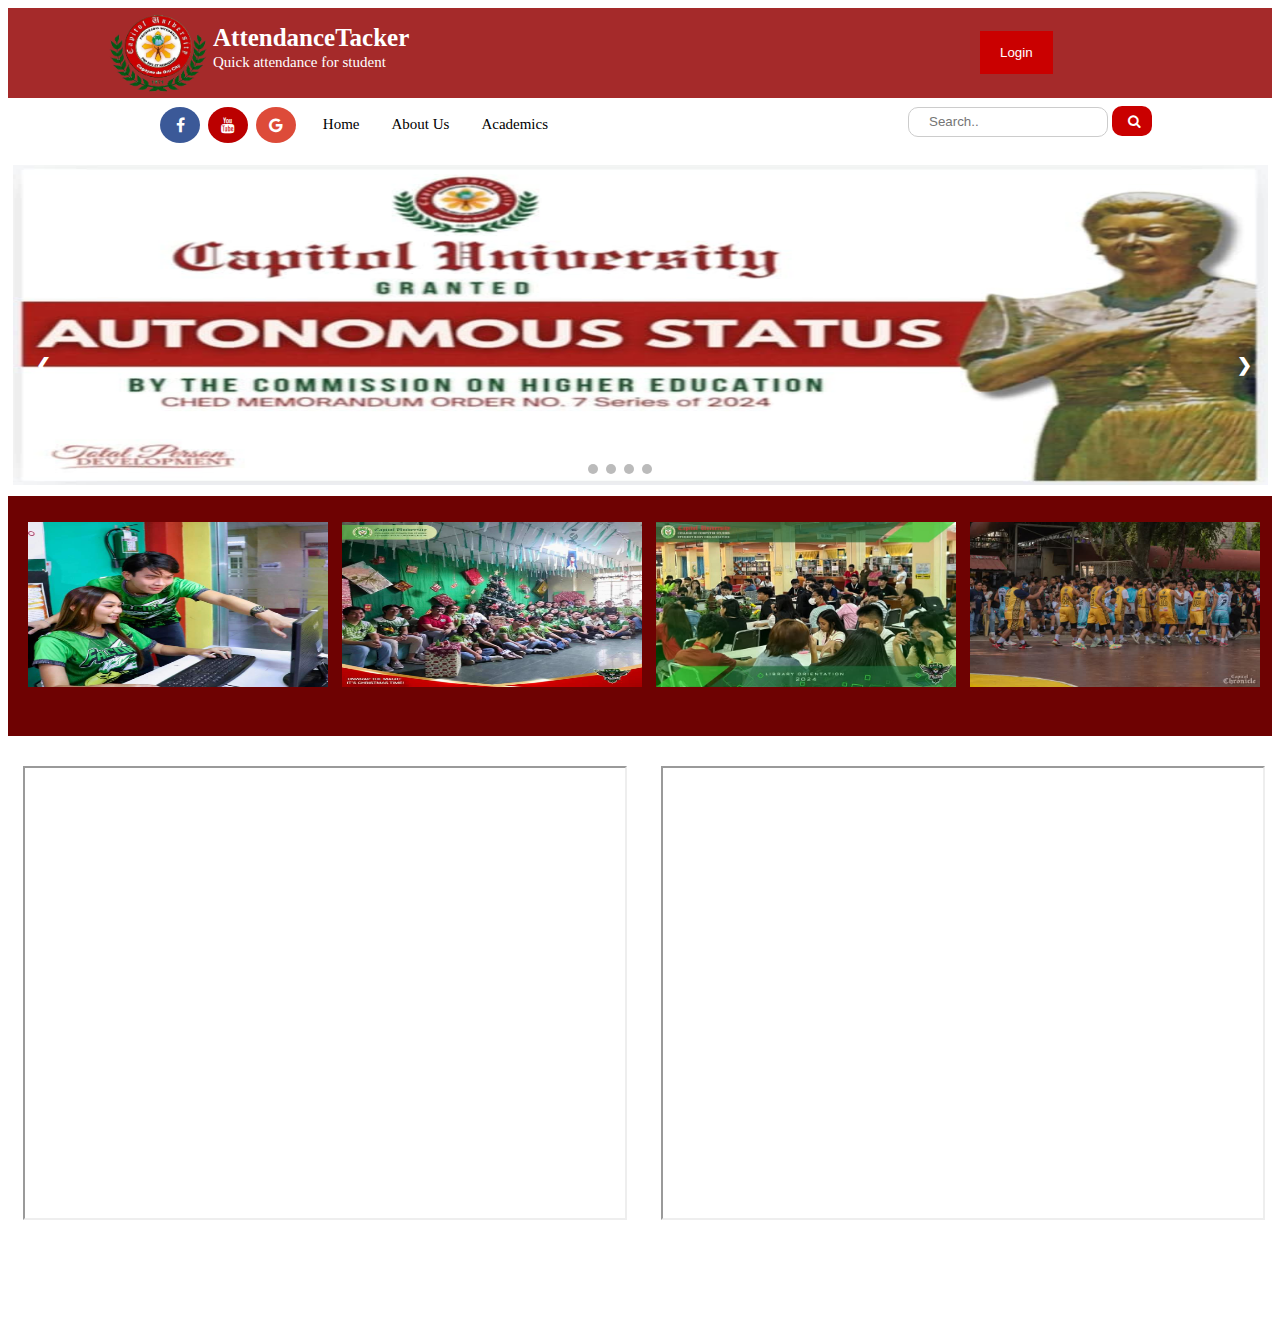
<file: index.html>
<!DOCTYPE html>
<html lang="en">
<head>
    <meta charset="UTF-8">
    <meta name="viewport" content="width=device-width, initial-scale=1.0">
    <title> AttendanceTacker</title>
    <link rel="stylesheet" href="index.css">
    <link rel="stylesheet" href="https://cdnjs.cloudflare.com/ajax/libs/font-awesome/4.7.0/css/font-awesome.min.css">
    <link rel="stylesheet" href="https://cdnjs.cloudflare.com/ajax/libs/font-awesome/4.7.0/css/font-awesome.min.css">
</head>
<body style="zoom: 100%;">
    <div style="background-color: brown; height: 90px;" >
        <img src="cu.png" id="logo">
        <h5 id="head">
            AttendanceTacker
        </h5>
        <p id="senn">Quick attendance for student</p>
    </div>
    <button onclick="document.getElementById('id01').style.display='block'" style="width:auto; position: relative; left: 972px; bottom: 75px;  ">
      Login
    </button>
    <div class="head1">
        <ul>
            <li><a class="active" href="#home">Home</a></li>
            <li><a href="#about">About Us</a></li>
            <li><a href="#news">Academics</a></li>
        </ul>
    </div>
    <div class="social1">
            <a href="#" class="fa fa-facebook"></a>
            <a href="#" class="fa fa-youtube"></a>
            <a href="#" class="fa fa-google"></a>
            
    </div>

    <input type="text" placeholder="Search.." name="search" id="senn1" >
    <button type="submit" style=" position: relative; border-radius: 10px;width: 30px; height: 30px; left: 900px; bottom: 150px;">
      <i class="fa fa-search"></i>
    </button>
    
    <div class="slideshow">
        <div class="mySlides">
            <div class="numbertext"></div>
            <img src="921_n.jpg" id="logo1">
            
          </div>
          
          <div class="mySlides">
            <div class="numbertext"></div>
            <img src="0490_n.jpg"  id="logo1">
            
          </div>
          
          <div class="mySlides">
            <div class="numbertext"></div>
            <img src="8827_n.jpg"  id="logo1">
            
          </div>
          <div class="mySlides">
            <div class="numbertext"></div>
            <img src="09_n.jpg"  id="logo1">
           
          </div>
       
        <a class="prev" onclick="plusSlides(-1)">❮</a>
        <a class="next" onclick="plusSlides(1)">❯</a>

    </div>
    <br>
    <div style="text-align:center">
        <span class="dot" onclick="currentSlide(1)"></span> 
        <span class="dot" onclick="currentSlide(2)"></span> 
        <span class="dot" onclick="currentSlide(3)"></span> 
        <span class="dot" onclick="currentSlide(4)"></span> 
    </div>

    <div style="background: rgba(109, 0, 0, 0.993); position: relative; bottom: 120px; height: 200px; padding: 20px;">
    <div style="position: relative; right: 10px;" >
      <img src="5760.jpg"  id="logo2">
      <img src="32.jpg"  id="logo3">
      <img src="7103.jpg"  id="logo4">
      <img src="3068.jpg"  id="logo5">
    </div>
    </div>

    <div class="head2">

      <iframe id="yt" src="https://www.youtube.com/embed/z84at9ZgOnY?si=DdG5Qh4LjaLROu7T">
      </iframe>
      <iframe src="https://www.google.com/maps/embed?pb=!1m18!1m12!1m3!1d3946.110949482018!2d124.64936740966277!3d8.488592297180633!2m3!1f0!2f0!3f0!3m2!1i1024!2i768!4f13.1!3m3!1m2!1s0x32fff2e7ff6d2ec9%3A0x180566d5585d5301!2sCapitol%20University!5e0!3m2!1sen!2sph!4v1732526345376!5m2!1sen!2sph" id="map"></iframe>
      </iframe>

  </div>
  <div id="id01" class="modal">
  
    <form class="modal-content animate" action="index1.html" method="post">
      <div class="imgcontainer">
        <span onclick="document.getElementById('id01').style.display='none'" class="close" title="Close Modal">&times;</span>
        <img src="th (2).jpg" alt="Avatar" class="avatar">
      </div>
  
      <div class="container">
        <label for="uname"><b>Username</b></label>
        <input type="text" placeholder="Enter Username" name="uname" required>
  
        <label for="psw"><b>Password</b></label>
        <input type="password" placeholder="Enter Password" name="psw" required>
          
        <button type="submit" <a href="index1.html">Login</a></button>
        <label>
          <input type="checkbox" checked="checked" name="remember"> Remember me
        </label>
      </div>
  
      <div class="container" style="background-color:#f1f1f1">
        <button type="button" onclick="document.getElementById('id01').style.display='none'" class="cancelbtn">Cancel</button>
        <span class="psw">Forgot <a href="index1.html">password?</a></span>
      </div>
    </form>
  </div>


  
  
</body>
</html>







<script>

  // Get the modal
var modal = document.getElementById('id01');

// When the user clicks anywhere outside of the modal, close it
window.onclick = function(event) {
    if (event.target == modal) {
        modal.style.display = "none";
    }
}
    let slideIndex = 0;
 showSlides(slideIndex);
 
 function plusSlides(n) {
   showSlides(slideIndex += n);
 }
 
 function currentSlide(n) {
   showSlides(slideIndex = n);
 }
 
 function showSlides(n) {
   let i;
   let slides = document.getElementsByClassName("mySlides");
   let dots = document.getElementsByClassName("dot");
   if (n > slides.length) {slideIndex = 1}    
   for (i = 0; i < slides.length; i++) {
     slides[i].style.display = "none";  
   }
   slideIndex++;
   if (slideIndex > slides.length) {slideIndex = slides.length}
   for (i = 0; i < dots.length; i++) {
     dots[i].className = dots[i].className.replace(" active", "");
   }
   slides[slideIndex-1].style.display = "block";  
   dots[slideIndex-1].className += " active";
   setTimeout(showSlides, 2000); // Change image every 2 seconds
 }
  </script>
</file>
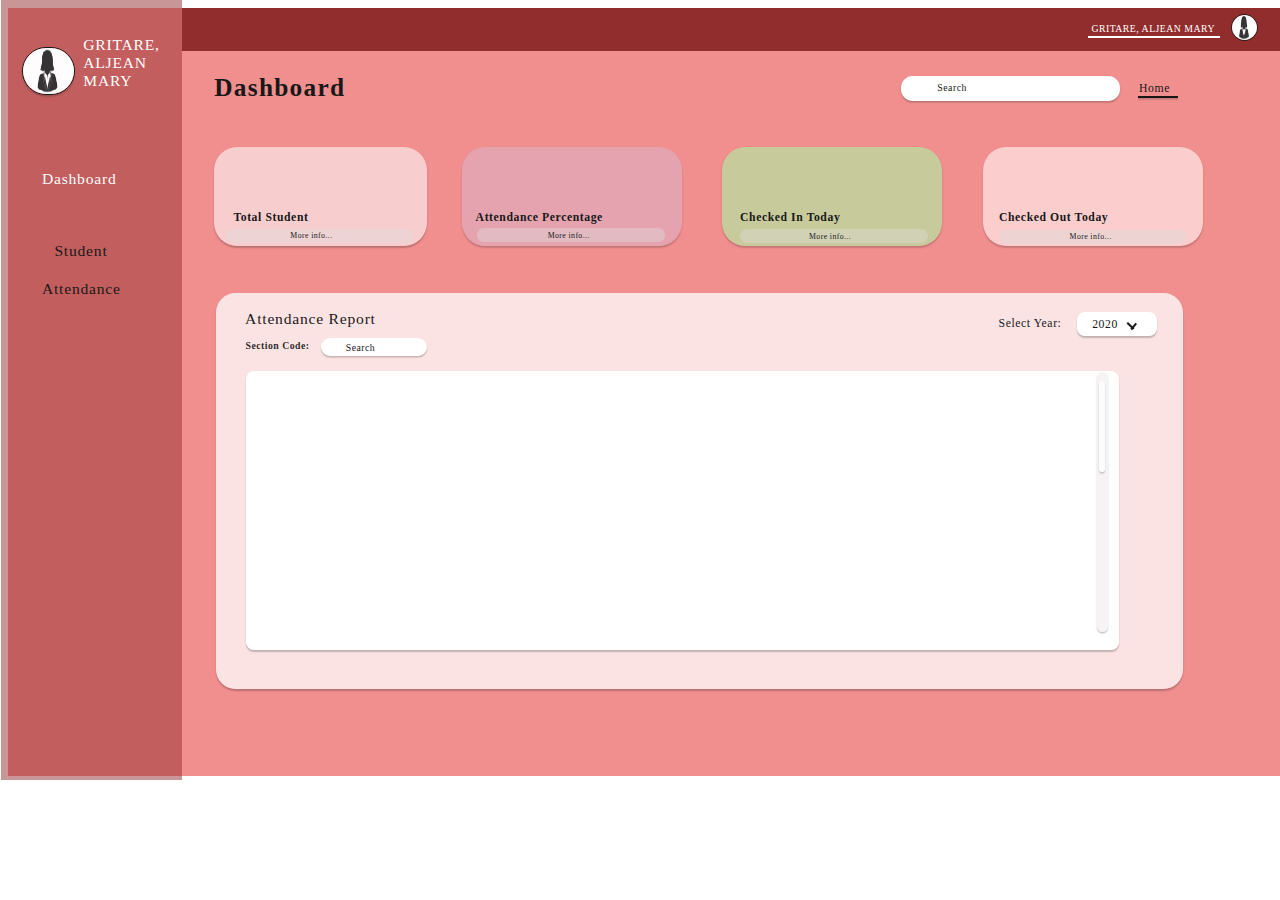
<file: dashbroad.html>
<!DOCTYPE html>
<html lang="en">
<head>
  <meta charset="UTF-8">
  <meta name="viewport" content="width=device-width, initial-scale=1.0">
  <title> AttendanceTacker</title>
  <link rel="stylesheet" href="index.css">
</head> 
<body>
  <div class="Desktop1" >
    <div class="Rectangle1"></div>
    <div class="Rectangle2"></div>
    <div class="Dashboard1" >Dashboard<br/></div>
    <div class="Dashboard2" >Dashboard</div>
    <div class="Student">Student</div>
    <div class="Rectangle3"></div>
    <div class="Rectangle4"></div>
    <div class="Rectangle5"></div>
    <div class="Rectangle6" ></div>
    <div class="TotalStudent">Total Student</div>
    <div class="AttendancePercentage">Attendance Percentage</div>
    <div class="CheckedInToday">Checked In Today</div>
    <div class="CheckedOutToday">Checked Out Today</div>
    <div class="Attendance">Attendance</div>
    <div class="Rectangle7"></div>
    <div class="Rectangle9"></div>
    <div class="AttendanceReport">Attendance Report</div>
    <img class="Ellipse1" src="th (2).jpg" />
    <div class="GritareAljeanMary1">GRITARE, ALJEAN MARY</div>
    <img class="Ellipse2" src="th (2).jpg" />
    <div class="GritareAljeanMary2" >GRITARE, ALJEAN MARY </div>
    <div class="num1">2020</div>
    <div class="SelectYear">Select Year:</div>
    <div class="Line1" ></div>
    <div class="Line2" ></div>
    <div class="Rectangle10"></div>
    <div class="Rectangle11"></div>
    <div class="Rectangle12" ></div>
    <div class="Rectangle13" ></div>
    <div class="Rectangle14" ></div>
    <div class="Search1" >Search</div>
    <div class="MoreInfo1" >More info...</div>
    <div class="MoreInfo2" >More info...</div>
    <div class="MoreInfo3" >More info...</div>
    <div class="MoreInfo4" >More info...</div>
    <div class="Home" >Home</div>
    <div class="Line3" ></div>
    <div class="Line4" ></div>
    <div class="SectionCode" >Section Code:</div>
    <div class="Rectangle15" ></div>
    <div class="Search2" >Search</div>
    <div class="Rectangle16" ></div>
    <div class="Rectangle17" ></div>
    <div class="Rectangle18" ></div>
  </div>
</body>
</html>
</file>
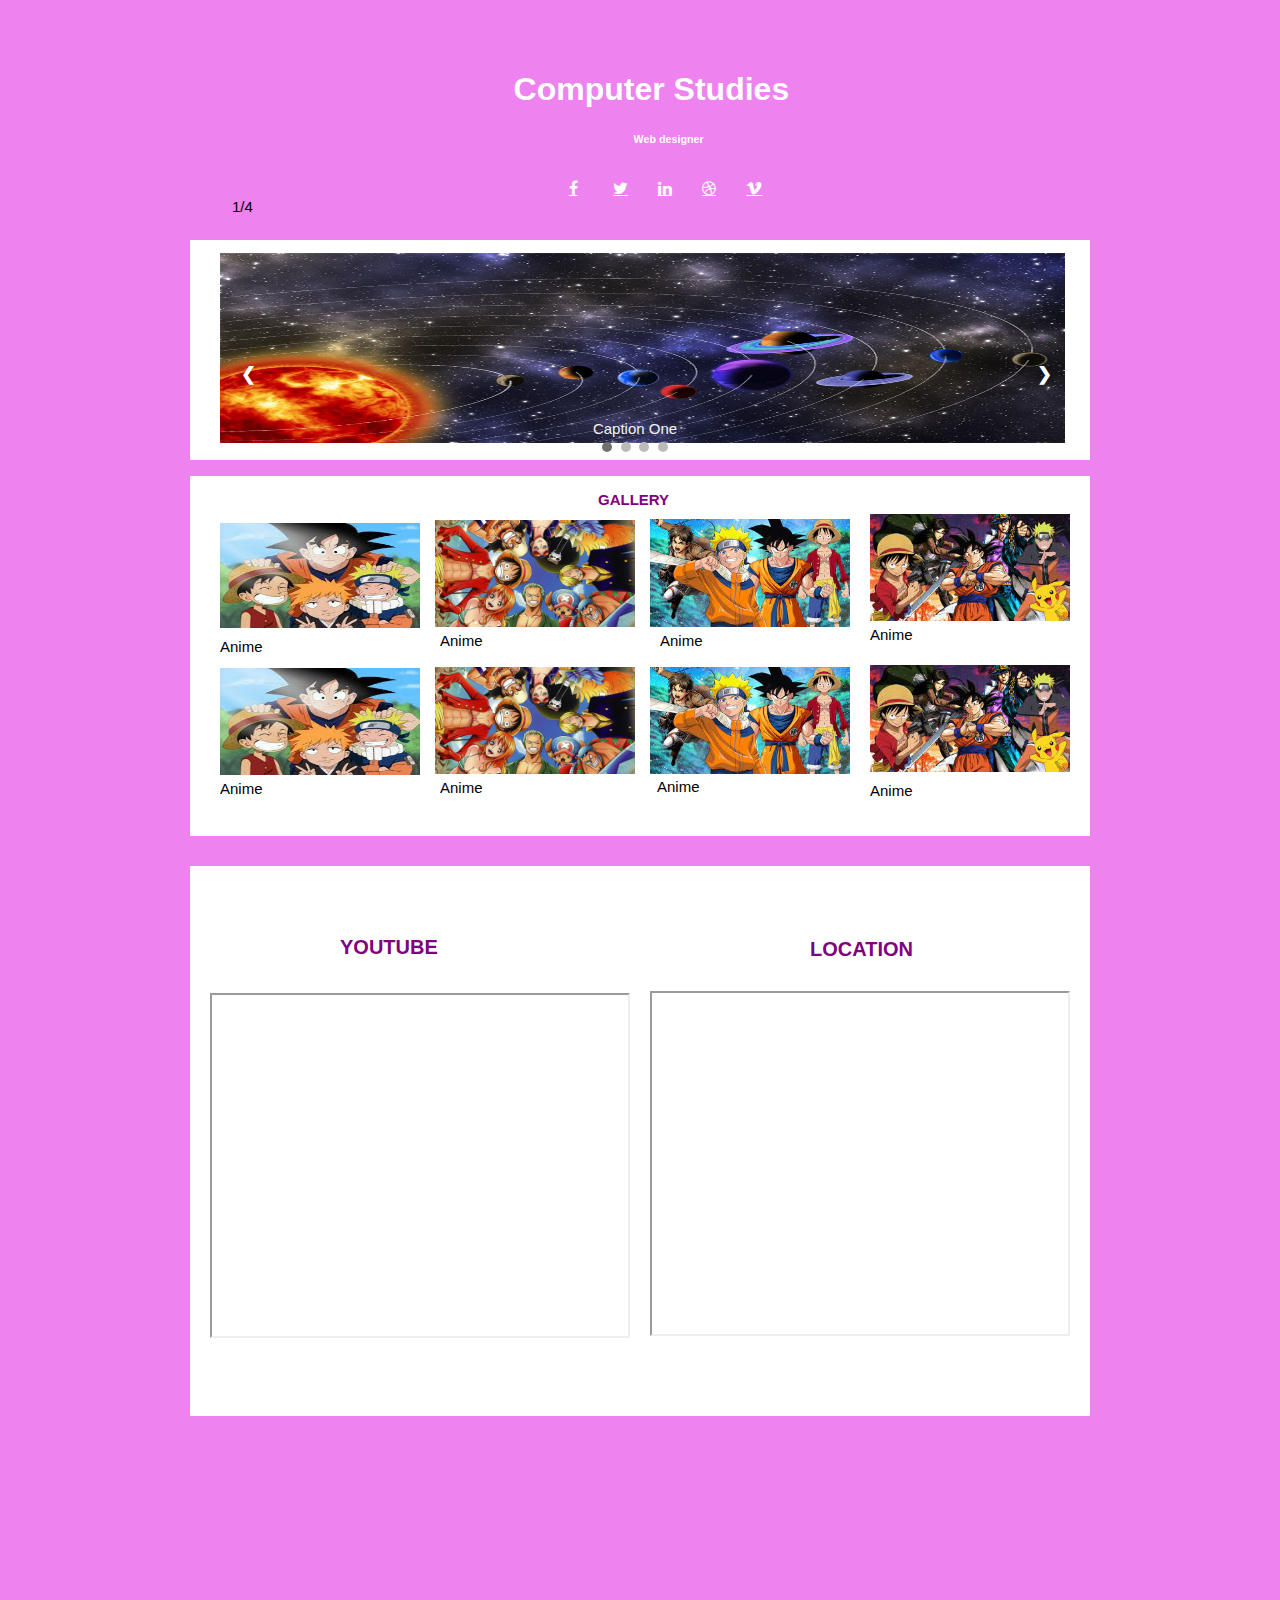
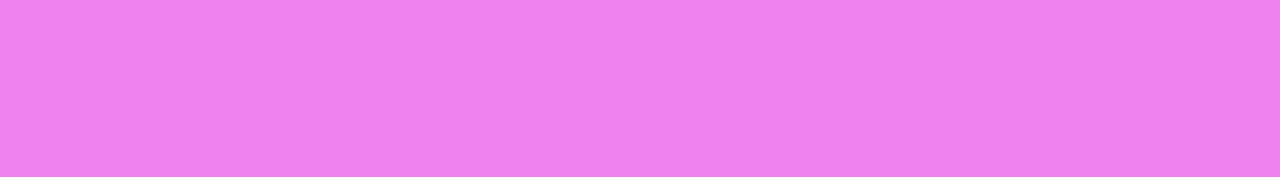
<file: EXERCISE4.html>
<!DOCTYPE html>
<html lang="en">
<head>
    <meta charset="UTF-8">
    <meta name="viewport" content="width=device-width, initial-scale=1.0">
    <title>Document</title>
  <link rel="stylesheet" href="CSS.css">
  <link rel="stylesheet" href="https://cdnjs.cloudflare.com/ajax/libs/font-awesome/4.7.0/css/font-awesome.min.css">
<body>
<div class="study">
    <h1>Computer Studies</h1>
    <h6>Web designer</h6>
    <div class="study1">
    <a href="#" class="fa fa-facebook"></a>
    <a href="#" class="fa fa-twitter"></a>
    <a href="#" class="fa fa-linkedin"></a>
    <a href="#" class="fa fa-dribbble"></a>
    <a href="#" class="fa fa-vimeo"></a>
    </div>
</div>

    <div class="slideshow">
        <div class="mySlides">
            <div class="numbertext">1/4</div>
            <img src="1200-80.jpg" id="logo">
            <div class="text">Caption One</div>
          </div>
          
          <div class="mySlides">
            <div class="numbertext">2/4</div>
            <img src="ODqzx.jpg"  id="logo">
            <div class="text">Caption Two</div>
          </div>
          
          <div class="mySlides">
            <div class="numbertext">3/4</div>
            <img src="Date.webp"  id="logo">
            <div class="text">Caption Three</div>
          </div>
          <div class="mySlides">
            <div class="numbertext">4/4</div>
            <img src="1565tar.jpg"  id="logo">
            <div class="text">Caption Four</div>
          </div>
       
        <a class="prev" onclick="plusSlides(-1)">❮</a>
        <a class="next" onclick="plusSlides(1)">❯</a>
        
    </div>
    <br>
    <div style="text-align:center">
        <span class="dot" onclick="currentSlide(1)"></span> 
        <span class="dot" onclick="currentSlide(2)"></span> 
        <span class="dot" onclick="currentSlide(3)"></span> 
        <span class="dot" onclick="currentSlide(4)"></span> 
    </div>
   
    <div class="study2">
      <h5 >GALLERY</h5>
      <img src="123.jpg"  id="logo1">
      <p id="par1">Anime</p>

      <img src="One.jpg"  id="logo2">
      <p id="par2">Anime</p>

      <img src="U32.jpg"  id="logo3">
      <p id="par3">Anime</p>

      <img src="3123.jpg"  id="logo4">
      <p id="par4">Anime</p>

      <img src="123.jpg"  id="logo5">
      <p id="par5">Anime</p>
      
      <img src="One.jpg"  id="logo6">
      <p id="par6">Anime</p>

      <img src="U32.jpg"  id="logo7">
      <p id="par7">Anime</p>

      <img  src="3123.jpg"   id="logo8">
      <p id="par8">Anime</p>
      
    </div>
    <div class="study3">

        <p id="par9"><b>YOUTUBE</b></p>
        <iframe id="yt" src="https://www.youtube.com/embed/tgbNymZ7vqY?autoplay=1&mute=1">
        </iframe>
        <p id="par10"><b>LOCATION</b></p>
        <iframe src="https://www.google.com/maps/embed?pb=!1m18!1m12!1m3!1d986.5193266418834!2d124.65639242842025!3d8.49186462587206!2m3!1f0!2f0!3f0!3m2!1i1024!2i768!4f13.1!3m3!1m2!1s0x32fff3a137efdfb3%3A0xe372cb2c9dd1e1bd!2sWePrint!5e0!3m2!1sen!2sph!4v1731689906107!5m2!1sen!2sph" id="map">
        </iframe>

    </div>

    
    
</body>
</html>
<script>
   let slideIndex = 1;
showSlides(slideIndex);

function plusSlides(n) {
  showSlides(slideIndex += n);
}

function currentSlide(n) {
  showSlides(slideIndex = n);
}

function showSlides(n) {
  let i;
  let slides = document.getElementsByClassName("mySlides");
  let dots = document.getElementsByClassName("dot");
  if (n > slides.length) {slideIndex = 1}    
  if (n < 1) {slideIndex = slides.length}
  for (i = 0; i < slides.length; i++) {
    slides[i].style.display = "none";  
  }
  for (i = 0; i < dots.length; i++) {
    dots[i].className = dots[i].className.replace(" active", "");
  }
  slides[slideIndex-1].style.display = "block";  
  dots[slideIndex-1].className += " active";
}
    </script>
</file>
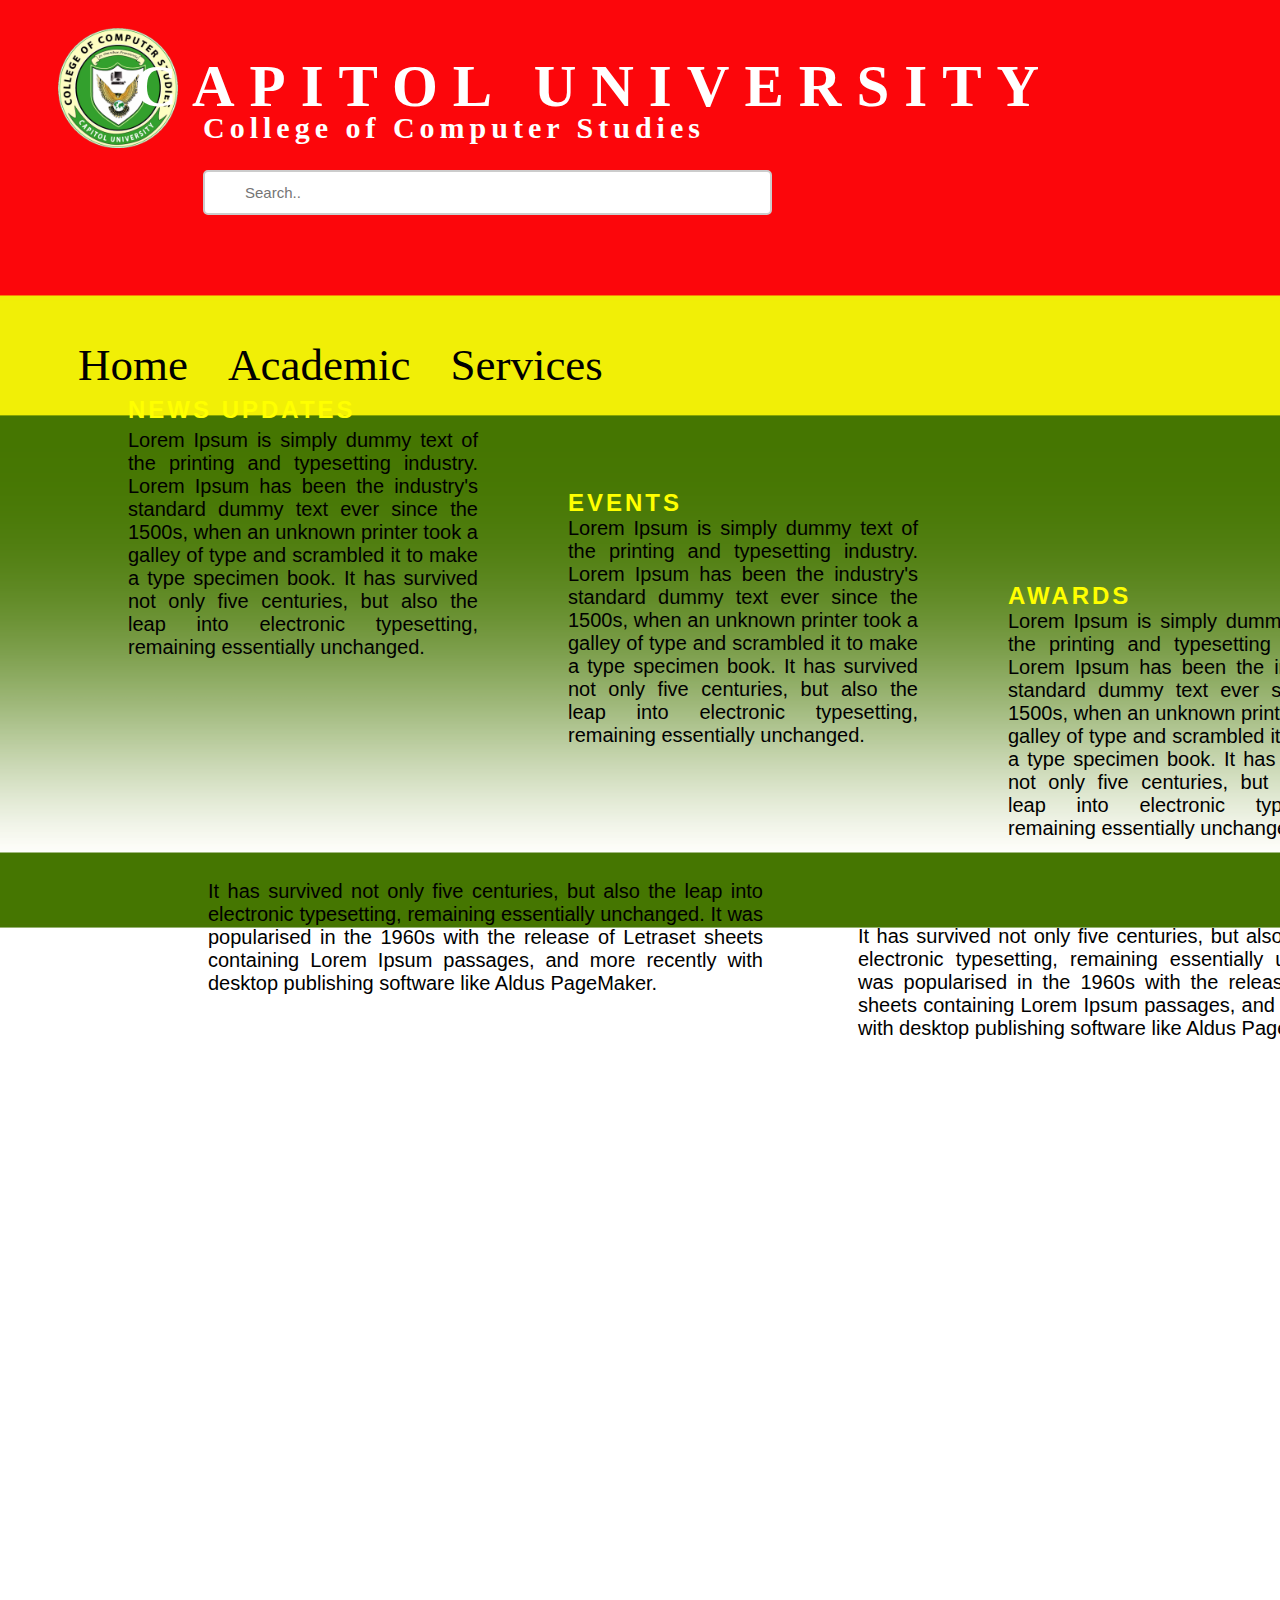
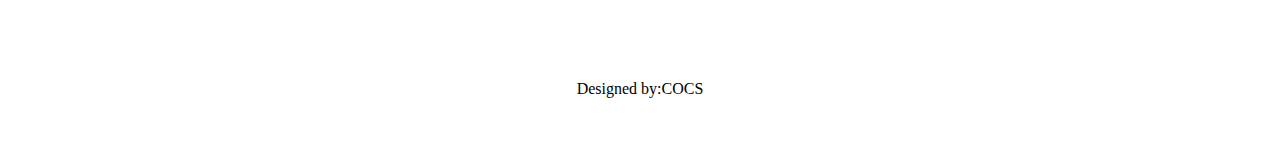
<file: Gritareactivity.html>
<!DOCTYPE html>
<html lang="en">
<head>
    <meta charset="UTF-8">
    <meta name="viewport" content="width=device-width, initial-scale=1.0">
    <title>Document</title>
    <link rel="stylesheet" href="https://cdnjs.cloudflare.com/ajax/libs/font-awesome/4.7.0/css/font-awesome.min.css">
    <link rel="stylesheet" href="Gritarecss.css">
</head>
<body>
        <div>
            <img src="Aljean Mary Gritare - logo.png" id="logo">
        </div>
        <div>
            <h1>CAPITOL UNIVERSITY</h1>
            <h5>College of Computer Studies</h5>
        </div>
        
        <form>
            <input type="text" name="search" placeholder="Search..">
        </form>

            <a href="#" class="fa fa-facebook"></a>
            <a href="#" class="fa fa-twitter"></a>
            <a href="#" class="fa fa-google"></a>
            <a href="#" class="fa fa-linkedin"></a>
        
        <div class="form">	
            <ul>
                  <li><a href="#home">Home</a></li>
                  <li><a href="#news">Academic</a></li>
                  <li><a href="#contact">Services</a></li>
                  
            </ul>
        </div>

        <div class="morning">
            <h2 id="kkk">NEWS UPDATES</h2>
            <p id="alj">Lorem Ipsum is simply dummy text of the printing and typesetting industry. 
                Lorem Ipsum has been the industry's standard dummy text ever since the 1500s,
                 when an unknown printer took a galley of type and scrambled it to make a type specimen book. 
                 It has survived not only five centuries, but also the leap into electronic typesetting,
                  remaining essentially unchanged. 
            </p>
        </div>

        <div class="hello">
            <h2 id="kkk">EVENTS</h2>
            <p id="jean">Lorem Ipsum is simply dummy text of the printing and typesetting industry. 
                Lorem Ipsum has been the industry's standard dummy text ever since the 1500s, 
                when an unknown printer took a galley of type and scrambled it to make a type specimen book. 
                It has survived not only five centuries, but also the leap into electronic typesetting, 
                remaining essentially unchanged.
            </p>
        </div>

        <div class="hi">
            <h2 id="kkk">AWARDS</h2>
            <p id="mary">Lorem Ipsum is simply dummy text of the printing and typesetting industry. 
                Lorem Ipsum has been the industry's standard dummy text ever since the 1500s,
                 when an unknown printer took a galley of type and scrambled it to make a type specimen book. 
                 It has survived not only five centuries, but also the leap into electronic typesetting, 
                 remaining essentially unchanged.
            </p>
        </div>

        <div class="para">
            <p>
                It has survived not only five centuries, but also the leap into electronic typesetting, remaining essentially unchanged. 
                It was popularised in the 1960s with the release of Letraset sheets containing Lorem Ipsum passages, 
                and more recently with desktop publishing software like Aldus PageMaker.
            </p>
        
        </div>

        <div class="para2">
            <p>
                It has survived not only five centuries, but also the leap into electronic typesetting, remaining essentially unchanged. 
                It was popularised in the 1960s with the release of Letraset sheets containing Lorem Ipsum passages, 
                and more recently with desktop publishing software like Aldus PageMaker.
            </p>
        
        </div>

        <footer>
            <p>Designed by:COCS</p>
      </footer>
        
</body>
</html>
</file>
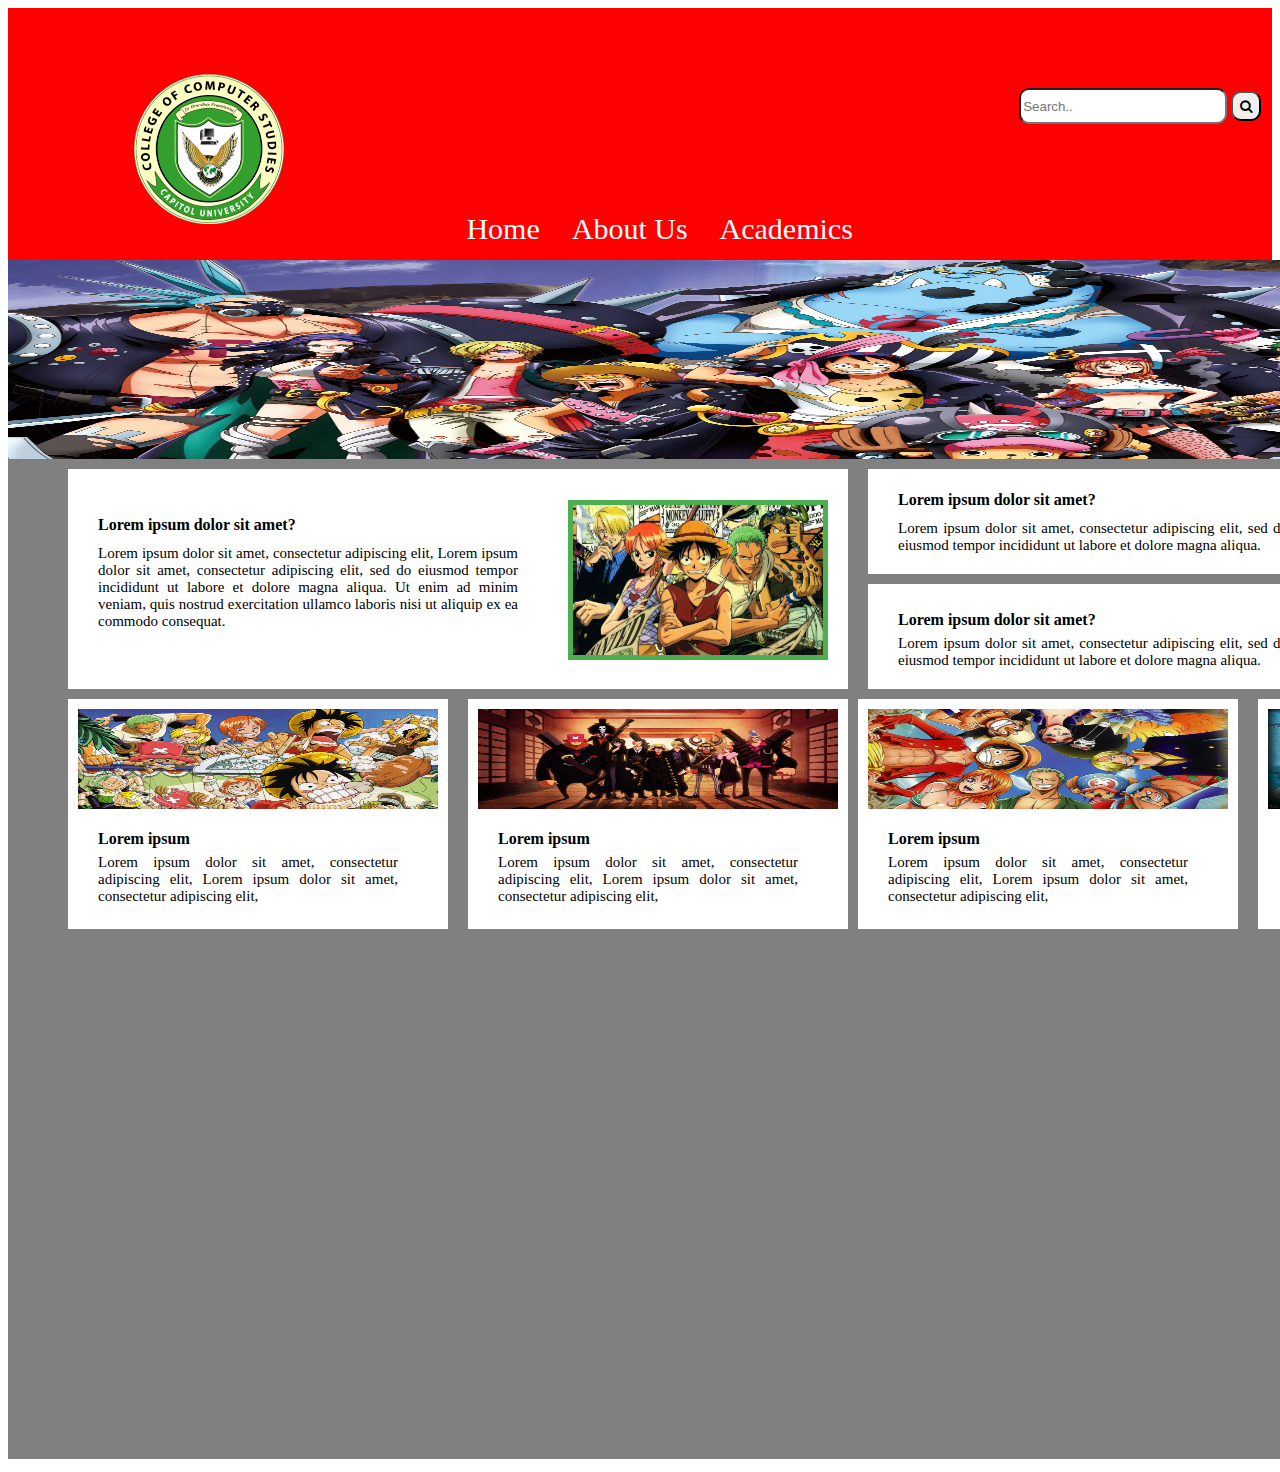
<file: PracticeCss.html>
<!DOCTYPE html>
<html lang="en">
<head>
    <meta charset="UTF-8">
    <meta name="viewport" content="width=device-width, initial-scale=1.0">
    <title>Document</title>
    <link rel="stylesheet" href="https://cdnjs.cloudflare.com/ajax/libs/font-awesome/4.7.0/css/font-awesome.min.css">
    <style>
        .back{
            position: relative;
            background-color: red;
        }
        .back3{
            position: relative;
            background-color: gray;
            bottom: 5px;
            width: 1672px;
            height: 1000px;
        }
        .back4{
            position: relative;
            background-color: white;
            width: 650px;
            height: 120px;
            padding-top: 50px;
            padding-right: 50px;
            padding-bottom: 50px;
            padding-left:80px;
            margin-left: 20px;
            top: 10px;
            left: 40px;
        }
        .back5{
            position: relative;
            background-color: white;
            width: 650px;
            height: 5px;
            padding-top: 50px;
            padding-right: 50px;
            padding-bottom: 50px;
            padding-left:80px;
            bottom: 210px;
            left: 860px;
        }
        .last{
            position: relative;
            background-color: white;
            width: 650px;
            height: 5px;
            padding-top: 50px;
            padding-right: 50px;
            padding-bottom: 50px;
            padding-left:80px;
            left: 860px;
            bottom: 200px;
        }
        .first{
            position: relative;
            background-color: white;
            width: 250px;
            height: 130px;
            padding-top: 50px;
            padding-right: 50px;
            padding-bottom: 50px;
            padding-left:80px;
            left: 60px;
            bottom: 190px;
        }
        .second{
            position: relative;
            background-color: white;
            width: 250px;
            height: 130px;
            padding-top: 50px;
            padding-right: 50px;
            padding-bottom: 50px;
            padding-left:80px;
            bottom: 420px;
            left: 460px;
        }
        .third{
            position: relative;
            background-color: white;
            width: 250px;
            height: 130px;
            padding-top: 50px;
            padding-right: 50px;
            padding-bottom: 50px;
            padding-left:80px;
            bottom: 650px;
            left: 850px;
        }
        .fourth{
            position: relative;
            background-color: white;
            width: 250px;
            height: 130px;
            padding-top: 50px;
            padding-right: 50px;
            padding-bottom: 50px;
            padding-left:80px;
            bottom: 880px;
            left: 1250px;
        }

        
        #logo{
            position: relative;
            width: 150px;
            height: 150px;
            left: 10%;
            top: 30px;
        }
        #logo1{
            position: relative;
            width: 250px;
            height: 150px;
            bottom: 290px;
            left: 420px;
            border: 5px solid #4CAF50;
        }
        #logo2{
            position: relative;
            width: 360px;
            height: 100px;
            right: 70px;
            bottom: 40px;
        }
        #logo3{
            position: relative;
            width: 360px;
            height: 100px;
            right: 70px;
            bottom: 40px;
            
        }
        #logo4{
            position: relative;
            width: 360px;
            height: 100px;
            right: 70px;
            bottom: 40px;   
        }
        #logo5{
            position: relative;
            width: 360px;
            height: 100px;
            right: 70px;
            bottom: 40px;   
        }
       

        ul {
            position: relative;
            list-style-type: none;
            margin: 0;
            padding: 0;
            overflow: hidden;
            left: 35%;

        }

        li {
            float: left;
        }

        li a {
                display: block;
                color:white;
                 text-align: center;
                padding: 14px 16px;
                text-decoration: none;
                font-size: 30px;
        }

        li a:hover {
                background-color: purple;
        }

        #jean{
			position: relative;
			text-align: justify;
			text-justify: inter-word;
			font-size: 	15px;
			text-indent: 0px;
            width: 420px;
            padding-top: 50px;
            padding-right: 30px;
            padding-bottom: 50px;
            padding-left: 80px;
            bottom: 95px;
            right: 130px;
            
        }
        #jean1{
			position: relative;
			text-align: justify;
			text-justify: inter-word;
			font-size: 	15px;
			text-indent: 0px;
            width: 390px;
            padding-top: 50px;
            padding-right: 30px;
            padding-bottom: 50px;
            padding-left: 80px;
            bottom: 120px;
            right: 130px;
            
        }
        #jean2{
			position: relative;
			text-align: justify;
			text-justify: inter-word;
			font-size: 	15px;
			text-indent: 0px;
            width: 390px;
            padding-top: 50px;
            padding-right: 30px;
            padding-bottom: 50px;
            padding-left: 80px;
            bottom: 120px;
            right: 130px;
            
        }
        #jean3{
			position: relative;
			text-align: justify;
			text-justify: inter-word;
			font-size: 	15px;
			text-indent: 0px;
            width: 300px;
            padding-top: 50px;
            padding-right: 30px;
            padding-bottom: 50px;
            padding-left: 80px;
            bottom: 120px;
            right: 130px;
            
        }
        #jean4{
			position: relative;
			text-align: justify;
			text-justify: inter-word;
			font-size: 	15px;
			text-indent: 0px;
            width: 300px;
            padding-top: 50px;
            padding-right: 30px;
            padding-bottom: 50px;
            padding-left: 80px;
            bottom: 120px;
            right: 130px;
            
        }
        #jean5{
			position: relative;
			text-align: justify;
			text-justify: inter-word;
			font-size: 	15px;
			text-indent: 0px;
            width: 300px;
            padding-top: 50px;
            padding-right: 30px;
            padding-bottom: 50px;
            padding-left: 80px;
            bottom: 120px;
            right: 130px;
            
        }
        #jean6{
			position: relative;
			text-align: justify;
			text-justify: inter-word;
			font-size: 	15px;
			text-indent: 0px;
            width: 300px;
            padding-top: 50px;
            padding-right: 30px;
            padding-bottom: 50px;
            padding-left: 80px;
            bottom: 120px;
            right: 130px;
            
        }
    </style>
</head>
<body>
        <div class="back">

            <form action="/action_page.php" style="position: relative;left: 80%;top: 80px;">
                <input type="text" placeholder="Search.." name="search" style=" border-radius: 10px; width: 200px; height: 30px;">
                <button type="submit" style=" border-radius: 10px;width: 30px; height: 30px;"><i class="fa fa-search"></i></button>
            </form>

            <img src="Aljean Mary Gritare - logo.png" id="logo">

            <ul>
                <li><a class="active" href="#home">Home</a></li>
                <li><a href="#about">About Us</a></li>
                <li><a href="#news">Academics</a></li>
            </ul>
        </div>

        <div>
            <img src="person.webp" style=" position: relative; width: 1672px; height: 200px;">
        </div>

    <div class="back3">
        <div class="back4">
            <h5 style="position: relative; bottom: 30px; right: 50px; font-size: medium;  ">
                Lorem ipsum dolor sit amet?
            </h5>
            <p id="jean">
                Lorem ipsum dolor sit amet, consectetur adipiscing elit, Lorem ipsum 
                dolor sit amet, consectetur adipiscing elit, sed do eiusmod tempor incididunt 
                ut labore et dolore magna aliqua. Ut enim ad minim veniam, quis nostrud exercitation
                ullamco laboris nisi ut aliquip ex ea commodo consequat.
            </p>

            <img src="530765.jpg" id="logo1">
        </div>
        <div class="back5">
            <h5 style="position: relative; right: 50px; bottom: 55px; font-size: medium; ">
                Lorem ipsum dolor sit amet?
            </h5>
            <p id="jean1">
                Lorem ipsum dolor sit amet, consectetur adipiscing elit,
                sed do eiusmod tempor incididunt ut labore et dolore magna aliqua.
            </p>
        </div>
        <div class="last">
            <h5 style="position: relative; bottom: 50px; right: 50px; font-size: medium;  ">
                Lorem ipsum dolor sit amet?
            </h5>
            <p id="jean2">
                Lorem ipsum dolor sit amet, consectetur adipiscing elit,
                sed do eiusmod tempor incididunt ut labore et dolore magna aliqua.
            </p>
        </div>

        <div class="first">
            <img src="490830.jpg" id="logo2">
            <h5 style="position: relative; bottom: 50px; right: 50px; font-size: medium;  ">
                Lorem ipsum
            </h5>
            <p id="jean3">
                Lorem ipsum dolor sit amet, consectetur adipiscing elit,
                Lorem ipsum dolor sit amet, consectetur adipiscing elit,
            </p>
        </div>
        <div class="second">
            <img src="530739.webp" id="logo3">
            <h5 style="position: relative; bottom: 50px; right: 50px; font-size: medium;  ">
                Lorem ipsum
            </h5>
            <p id="jean4">
                Lorem ipsum dolor sit amet, consectetur adipiscing elit,
                Lorem ipsum dolor sit amet, consectetur adipiscing elit,

            </p>
        </div>
        <div class="third">
            <img src="One.jpg" id="logo4">
            <h5 style="position: relative; bottom: 50px; right: 50px; font-size: medium;  ">
                Lorem ipsum
            </h5>
            <p id="jean5">
                Lorem ipsum dolor sit amet, consectetur adipiscing elit,
                Lorem ipsum dolor sit amet, consectetur adipiscing elit,
            </p>
        </div>
        <div class="fourth">
            <img src="eOZQmV.webp" id="logo5">
            <h5 style="position: relative; bottom: 50px; right: 50px; font-size: medium;  ">
                Lorem ipsum
            </h5>
            <p id="jean6">
                Lorem ipsum dolor sit amet, consectetur adipiscing elit,
                Lorem ipsum dolor sit amet, consectetur adipiscing elit,
            </p>
        </div>

    </div>  
</body>
</html>
</file>
<file: index.css>
#logo{
   position: relative;
   width:100px;
   height: 80px;
   left: 100px;
   top: 5px;
}
#head{
   position: relative; 
   bottom: 110px;
   color: white;
   left: 205px;
   font-size: 25px;

}
#senn{
   position: relative;
   font-size: 15px;
   color: white;
   bottom: 150px;
   left: 205px;
}
ul {
   position: relative;
   list-style-type: none;
   margin: 0;
   padding: 0;
   overflow: hidden;
   left: 45%;
   bottom: 10px;
   

}
.head1{
   position: relative;
   right: 270px;
   bottom: 45px;


}
.head2{
   position: relative;
   padding: 10px;
   left: 5px;

   
}

li {
   float: left;
}

li a {
   position: relative;
   display: block;
   color:black;
   text-align: center;
   padding: 14px 16px;
   text-decoration: none;
   font-size: 15px;
   
}

li a:hover {
       background-color: rgb(128, 0, 45);
}
.social1{
   position: relative;
   bottom: 100px;
   left: 150px;

   
}
.fa {
   padding: 10px;
   width: 20px;
   text-align: center;
   text-decoration: none;
   margin: 5px 2px;
   border-radius: 60%;
 }
 
.fa:hover {
   opacity: 0.7;
}

.fa-facebook {
position: relative;
 background: #3B5998;
 color: white;
 

}

.fa-youtube {
   position: relative;
   background: #bb0000;
   color: white;
 }

.fa-google {
   position: relative;
 background: #dd4b39;
 color: white;
}
.fa-search{
   position: relative; 
   font-size: 15px; 
   bottom: 20px; 
   right: 20px;
}
#senn1{
   position: relative; 
   border-radius: 10px; 
   width: 200px; 
   height: 30px; 
   left: 900px; 
   bottom: 170px;
}

.slideshow{
bottom: 35px;
position: relative;
width: 900px;
height: 195px;
position: relative;
margin: auto;
padding-top: 50px;
padding-right: 30px;
padding-bottom: 20px;
padding-left: 30px;
right: 185px;
}
#logo1{
position: relative;
width: 1255px;
height: 320px;
bottom: 165px;
left: 8px;

}
#logo2{
position: relative;
width: 300px;
height: 165px;
bottom: -6px;
left: 10px;

}
#logo3{
position: relative;
width: 300px;
height: 165px;
bottom: -6px;
left: 20px;

}
#logo4{
position: relative;
width: 300px;
height: 165px;
bottom: -6px;
left: 30px;

}
#logo5{
position: relative;
width: 290px;
height: 165px;
bottom: -6px;
left: 40px;

}
#map{
position: relative;
width:600px;
height:450px;
left: 30px;
bottom: 100px;
}
#yt{
position: relative;
width:600px;
height:450px;
bottom: 100px;
}


/* Next & previous buttons */
.prev {
cursor: pointer;
position: relative;
bottom: 300px;
width: auto;
padding: 16px;
margin-top: -22px;
color: white;
font-weight: bold;
font-size: 18px;
transition: 0.6s ease;
border-radius: 0 3px 3px 0;
user-select: none;
left: 15px;
}
.next {
cursor: pointer;
position: relative;
bottom: 300px;
width: auto;
padding: 16px;
margin-top: -22px;
color:white;
font-weight: bold;
font-size: 18px;
transition: 0.6s ease;
border-radius: 0 3px 3px 0;
user-select: none;
left: 1165px;
}

/* Position the "next button" to the right */
.model{
position: relative; 
top: 100px;
}
.next {
position: relative;
right: 0;
border-radius: 3px 0 0 3px;
}

/* On hover, add a black background color with a little bit see-through */
.prev:hover, .next:hover {
background-color: rgba(0,0,0,0.8);
position: relative;
}

/* The dots/bullets/indicators */
.dot {
position: relative;
cursor: pointer;
height: 10px;
width: 10px;
margin: 0 2px;
background-color: #bbb;
border-radius: 50%;
display: inline-block;
transition: background-color 0.5s ease;
right: 20px;
bottom: 138px;
}

.active, .dot:hover {
position: relative;
}

/* Fading animation */
.fade {
position: relative;
animation-name: fade;
animation-duration: 1.5s;
}

@keyframes fade {
from {opacity: .4} 
to {opacity: 1}
}

/* On smaller screens, decrease text size */
@media only screen and (max-width: 300px) {
.prev, .next,.text {font-size: 11px}
}
/* Full-width input fields */
input[type=text], input[type=password] {
position: relative;
width: 100%;
padding: 12px 20px;
margin: 8px 0;
display: inline-block;
border: 1px solid #ccc;
box-sizing: border-box;
}

/* Set a style for all buttons */
button {
position: relative;
background-color: #ca0000;
color: white;
padding: 14px 20px;
margin: 8px 0;
border: none;
cursor: pointer;
width: 100%;
}

button:hover {
opacity: 0.8;
}

/* Extra styles for the cancel button */
.cancelbtn {
position: relative;
width: auto;
padding: 10px 18px;
background-color: #f44336;
}

/* Center the image and position the close button */
.imgcontainer {
position: relative;
text-align: center;
margin: 24px 0 12px 0;
position: relative;
}

img.avatar {
position: relative;
width: 40%;
border-radius: 50%;
}

.container {
position: relative;
padding: 16px;
}

span.psw {
position: relative;
float: right;
padding-top: 16px;
}

/* The Modal (background) */
.modal {
position: relative;
display: none; /* Hidden by default */
position: fixed; /* Stay in place */
z-index: 1; /* Sit on top */
left: 0;
top: 0;
width: 100%; /* Full width */
height: 100%; /* Full height */
overflow: auto; /* Enable scroll if needed */
background-color: rgb(0,0,0); /* Fallback color */
background-color: rgba(0,0,0,0.4); /* Black w/ opacity */
padding-top: 60px;
}

/* Modal Content/Box */
.modal-content {
position: relative;
background-color: #fefefe;
margin: 5% auto 15% auto; /* 5% from the top, 15% from the bottom and centered */
border: 1px solid #888;
width: 80%; /* Could be more or less, depending on screen size */
}

/* The Close Button (x) */
.close {
position: absolute;
right: 25px;
top: 0;
color: #000;
font-size: 35px;
font-weight: bold;
}

.close:hover,
.close:focus {
color: red;
cursor: pointer;
}

/* Add Zoom Animation */
.animate {
position: relative;
-webkit-animation: animatezoom 0.6s;
animation: animatezoom 0.6s
}

@-webkit-keyframes animatezoom {
from {-webkit-transform: scale(0)} 
to {-webkit-transform: scale(1)}
}

@keyframes animatezoom {
from {transform: scale(0)} 
to {transform: scale(1)}
}

/* Change styles for span and cancel button on extra small screens */
@media screen and (max-width: 300px) {
span.psw {
display: block;
float: none;
}
.cancelbtn {
width: 100%;
}
}
.Desktop1{
   width: 3998px;
   height: 1970px; 
   position: relative; 
   opacity: 0.90;
   background: rgba(234.82, 92.43, 92.43, 0.76);
   zoom: 39%;
}
.Rectangle1{
   width: 463px; 
height: 2046px; 
left: -18px; 
top: -66px; 
position: absolute; 
opacity: 0.50; 
background: #871717
}
.Rectangle2{
width: 3555px; 
height: 111px; 
left: 4000px; 
top: 111px; 
position: absolute; 
transform: rotate(180deg); 
transform-origin: 0 0;  
background: #871717;
}

.Dashboard1{
width: 428px; 
height: 82px; 
left: 529px; 
top: 167.01px; 
position: absolute; 
color: black; 
font-size: 65px; 
font-family: Inter; 
font-weight: 700; 
letter-spacing: 3.25px; 
word-wrap: break-word;
}
.Dashboard2{
width: 250px; 
left: 87px; 
top: 415px; 
position: absolute; 
color: #FCFCFC; 
font-size: 40px; 
font-family: Inter; 
font-weight: 400; 
letter-spacing: 2px; 
word-wrap: break-word"
}
.Student{
width: 198px; 
height: 50px; 
left: 119px; 
top: 600px; 
position: absolute; 
color: black; 
font-size: 40px; 
font-family: Inter; 
font-weight: 400; 
letter-spacing: 2px; 
word-wrap: break-word
}
.Rectangle3{
width: 546px; 
height: 254px; 
left: 529px; 
top: 356px; 
position: absolute; 
background: rgba(255, 255, 255, 0.56); 
box-shadow: 0px 4px 4px rgba(0, 0, 0, 0.25); 
border-radius: 60px
}
.Rectangle4{
width: 564px; 
height: 254px; 
left: 1165px; 
top: 356px; 
position: absolute; 
opacity: 0.80; 
background: rgba(219.05, 171.95, 196.29, 0.71); 
box-shadow: 0px 4px 4px rgba(0, 0, 0, 0.25); 
border-radius: 60px
}
.Rectangle5{
width: 564px; 
height: 254px; 
left: 1831px; 
top: 356px; 
position: absolute; 
opacity: 0.80; 
background: rgba(162.51, 242.10, 155.28, 0.75); 
box-shadow: 0px 4px 4px rgba(0, 0, 0, 0.25); 
border-radius: 60px;
}
.Rectangle6{
width: 564px; 
height: 254px; 
left: 2499px; 
top: 356px; position: 
absolute; opacity: 0.80; 
background: #FEDBDA; 
box-shadow: 0px 4px 4px rgba(0, 0, 0, 0.25); 
border-radius: 60px;
}
.TotalStudent{
width: 398px; 
height: 37px; 
left: 578px;
top: 521px; 
position: absolute; 
color: black; 
font-size: 30px; 
font-family: Instrument Sans; 
font-weight: 600; 
letter-spacing: 1.50px; 
word-wrap: break-word;
}
.AttendancePercentage{
width: 422px; 
height: 48px; 
left: 1199px; 
top: 521px; 
position: absolute; 
color: black; 
font-size: 30px; 
font-family: Instrument Sans; 
font-weight: 600; 
letter-spacing: 1.50px; 
word-wrap: break-word;
}

.CheckedInToday{
width: 304px; 
height: 42px; 
left: 1877px; 
top: 521px; 
position: absolute; 
color: black; 
font-size: 30px; 
font-family: Instrument Sans; 
font-weight: 600; 
letter-spacing: 1.50px; 
word-wrap: break-word;
}
.CheckedOutToday{
width: 344px; 
height: 54px; 
left: 2541px; 
top: 520px; 
position: absolute; 
color: black; 
font-size: 30px; 
font-family: Instrument Sans; 
font-weight: 600; 
letter-spacing: 1.50px; 
word-wrap: break-word;
}
.Attendance{
width: 261px; 
height: 53px; 
left: 87px; 
top: 697px; 
position: absolute; 
color: black; 
font-size: 40px; 
font-family: Inter; 
font-weight: 400; 
letter-spacing: 2px; 
word-wrap: break-word;
}
.Rectangle7{
width: 2480px; 
height: 1015px; 
left: 533px; 
top: 730px; 
position: absolute; 
background: rgba(255, 255, 255, 0.76); 
box-shadow: 0px 4px 4px rgba(0, 0, 0, 0.25); 
border-radius: 50px;
}
.Rectangle9{
width: 204px; 
height: 62px; 
left: 2741px; 
top: 779px; 
position: absolute; 
background: white; 
box-shadow: 0px 4px 4px rgba(0, 0, 0, 0.25); 
border-radius: 20px;
}
.AttendanceReport{
width: 557px; 
height: 48px; 
left: 608px; 
top: 774px; 
position: absolute; 
color: black; 
font-size: 40px; 
font-family: Instrument Sans; 
font-weight: 400; 
letter-spacing: 2px; 
word-wrap: break-word;
}
.Ellipse1{
width: 130px; 
height: 120px; 
left: 36px; 
top: 99px; 
position: absolute; 
box-shadow: 0px 4px 4px rgba(0, 0, 0, 0.25); 
border-radius: 9999px; 
border: 1px solid;
}
.GritareAljeanMary1{
width: 223px; 
height: 141px; 
left: 193px; 
top: 72px; 
position: absolute; 
color: white; 
font-size: 40px; 
font-family: Inter; 
font-weight: 400; 
letter-spacing: 2px; 
word-wrap: break-word;
}
.Ellipse2{
width: 66px; 
height: 64px; 
left: 3135px; 
top: 16px; 
position: absolute; 
border-radius: 9999px;
border: 1px solid;
}
.GritareAljeanMary2{
width: 333px; 
height: 41px; 
left: 2778px; 
top: 39px; 
position: absolute; 
color: white; 
font-size: 25px; 
font-family: Instrument Sans; 
font-weight: 400; 
letter-spacing: 1.25px; 
word-wrap: break-word;
}
.num1{
   width: 132px; 
   height: 48px; 
   left: 2780px; 
   top: 796px; 
   position: absolute; 
   color: black; 
   font-size: 30px; 
   font-family: Instrument Sans; 
   font-weight: 400; 
   letter-spacing: 1.50px;  
   word-wrap: break-word
}
.SelectYear{
   width: 196px; 
   height: 37px; 
   left: 2540px; 
   top: 793px; 
   position: absolute; 
   color: black; 
   font-size: 30px; 
   font-family: Instrument Sans; 
   font-weight: 500; 
   letter-spacing: 1.50px; 
   word-wrap: break-word;
}
.Line1{
   width: 16.97px; 
   height: 0px; 
   left: 2872px; 
   top: 806px; 
   position: absolute; 
   transform: rotate(45deg); 
   transform-origin: 0 0;  
   border: 1px black solid;
}
.Line2{
   width: 15.62px; 
   height: 0px; 
   left: 2895px; 
   top: 810px; 
   position: absolute; 
   transform: rotate(129.81deg); 
   transform-origin: 0 0; 
   border: 1px black solid;
}
.Rectangle10{
   width: 481px; 
   height: 36px; 
   left: 559px; 
   top: 567px; 
   position: absolute; 
   opacity: 0.40; 
   background: #D9D9D9; 
   border-radius: 40px;
}
.Rectangle11{
   width: 481px; 
   height: 36px; 
   left: 1203px; 
   top: 565px; 
   position: absolute; 
   opacity: 0.40; 
   background: #D9D9D9; 
   border-radius: 40px;
}
.Rectangle12{
   width: 481px; 
   height: 36px; 
   left: 1877px; 
   top: 567px; 
   position: absolute; 
   opacity: 0.40; 
   background: #D9D9D9; 
   border-radius: 40px;
}
.Rectangle13{
   width: 481px; 
   height: 36px; 
   left: 2542px; 
   top: 569px; 
   position: absolute; 
   opacity: 0.40; 
   background: #D9D9D9; 
   border-radius: 40px;
}
.Rectangle14{
   width: 563px; 
   height: 63px; 
   left: 2289px; 
   top: 175px; 
   position: absolute; 
   background: white; 
   box-shadow: 0px 4px 4px rgba(0, 0, 0, 0.25); 
   border-radius: 30px;
}
.Search1{
   width: 260px; 
   height: 25px; 
   left: 2383px; 
   top: 191px; 
   position: absolute; 
   color: black; 
   font-size: 25px; 
   font-family: Inter; 
   font-weight: 300; 
   letter-spacing: 1.25px; 
   word-wrap: break-word;
}
.Search2{
   width: 260px; 
   height: 25px; 
   left: 866px; 
   top: 857px; 
   position: absolute; 
   color: black; 
   font-size: 25px; 
   font-family: Inter; 
   font-weight: 300; 
   letter-spacing: 1.25px; 
   word-wrap: break-word;
}
.MoreInfo1{
   width: 128px; 
   height: 23px; 
   left: 724px; 
   top: 573px; 
   position: absolute; 
   color: black; 
   font-size: 20px; 
   font-family: Instrument Sans; 
   font-weight: 500; 
   letter-spacing: 1px; 
   word-wrap: break-word;
}
.MoreInfo2{
   width: 128px; 
   height: 23px; 
   left: 1384px; 
   top: 572px; 
   position: absolute; 
   color: black; 
   font-size: 20px; 
   font-family: Instrument Sans; 
   font-weight: 500; 
   letter-spacing: 1px; 
   word-wrap: break-word;
}
.MoreInfo3{
   width: 128px; 
   height: 23px; 
   left: 2054px; 
   top: 574px; 
   position: absolute; 
   color: black; 
   font-size: 20px; 
   font-family: Instrument Sans; 
   font-weight: 500; 
   letter-spacing: 1px; 
   word-wrap: break-word;
}
.MoreInfo4{
   width: 128px; 
   height: 23px; 
   left: 2722px; 
   top: 574px; 
   position: absolute; 
   color: black; 
   font-size: 20px; 
   font-family: Instrument Sans; 
   font-weight: 500; 
   letter-spacing: 1px; 
   word-wrap: break-word;
}
.Home{
   width: 143px; 
   height: 18px; 
   left: 2900px; 
   top: 189px; 
   position: absolute; 
   color: black; 
   font-size: 30px; 
   font-family: Instrument Sans; 
   font-weight: 500; 
   letter-spacing: 1.50px; 
   word-wrap: break-word;
}
.Line3{
   width: 335px; 
   height: 0px; 
   left: 2768px; 
   top: 72px; 
   position: absolute; 
   border: 1px white solid;
}
.Line4{
   width: 96px; 
   height: 0px; left: 
   2898px; top: 225px; 
   position: absolute; 
   box-shadow: 0px 4px 4px rgba(0, 0, 0, 0.25); 
   border: 1px black solid;
}
.SectionCode{
   width: 231px; 
   height: 56px; 
   left: 609px; 
   top: 851px; 
   position: absolute; 
   color: rgba(0, 0, 0, 0.95); 
   font-size: 25px; 
   font-family: Instrument Sans; 
   font-weight: 600; 
   letter-spacing: 1.25px; 
   word-wrap: break-word"
}
.Rectangle15{
   width: 273px; 
   height: 46px; 
   left: 802px; 
   top: 847px; 
   position: absolute; 
   background: white; 
   box-shadow: 0px 4px 4px rgba(0, 0, 0, 0.25); 
   border-radius: 30px;
}
.Rectangle16{
   width: 2240px; 
   height: 714px; 
   left: 610px; 
   top: 932px; 
   position: absolute; 
   background: white; 
   box-shadow: 0px 4px 4px rgba(0, 0, 0, 0.25); 
   border-radius: 20px;
}
.Rectangle17{
   width: 28px; 
   height: 668px; 
   left: 2792px; 
   top: 933px; 
   position: absolute; 
   background: #F5F2F2; 
   box-shadow: 0px 4px 4px rgba(0, 0, 0, 0.25);
   border-radius: 45px;
}
.Rectangle18{
   width: 17px; 
   height: 233px; 
   left: 2797px; 
   top: 956px; 
   position: absolute; 
   background: rgba(255, 255, 255, 0.76); 
   box-shadow: 0px 4px 4px rgba(0, 0, 0, 0.25); 
   border-radius: 55px;
}
</file>
<file: CSS.css>
* {box-sizing: border-box}
body{
    background-color: violet;
    font-family: Verdana, sans-serif;
}
.study{
    position: relative;
    left: 40%;
    
}
.study1{
    position: relative;
    top: 60px;
    left: 55px;

}
.study2{
  top: 70px;
  position: relative;
  width: 900px;
  height: 360px;
  position: relative;
  margin: auto;
  background-color: white;
  padding-top: 50px;
  padding-right: 30px;
  padding-bottom: 50px;
  padding-left: 30px;
}
.study3{
  top: 100px;
  position: relative;
  width: 900px;
  height: 550px;
  position: relative;
  margin: auto;
  background-color: white;
  padding-top: 50px;
  padding-right: 30px;
  padding-bottom: 80px;
  padding-left: 30px;
  
}

#logo1{
  position: relative;
  width: 200px;
  height: 105px;
  bottom: 70px;
}
#logo2{
  position: relative;
  width: 200px;
  height: 107px;
  bottom: 225px;
  left: 215px;
}
#logo3{
  position: relative;
  width: 200px;
  height: 108px;
  bottom: 380px;
  left: 430px;
}
#logo4{
  position: relative;
  width: 200px;
  height: 107px;
  bottom: 540px;
  left: 650px;
}
#logo5{
  position: relative;
  width: 200px;
  height: 107px;
  bottom: 540px;
 
}
#logo6{
  position: relative;
  width: 200px;
  height: 107px;
  bottom: 695px;
  left: 215px;
 
}
#logo7{
  position: relative;
  width: 200px;
  height: 107px;
  bottom: 849px;
  left: 430px;
 
}
#logo8{
  position: relative;
  width: 200px;
  height: 107px;
  bottom: 1005px;
  left: 650px;
 
}
#yt{
    position: relative;
    width: 420px;
    height: 345px;
    bottom: -14px;
    right: 10px;

}
#map{
    position: relative;
    width: 420px;
    height: 345px;
   bottom: 400px;
   left: 430px;
}
h1{
    position: relative;
    color: white;
    top: 50px;

}
h6{
    position: relative;
    color: white;
    top: 50px;
    left: 120px;
}
h5{
  position: relative;
  color:purple;
  left: 45%;
  bottom: 60px;
  font-size: 15px;
}
#par1{
  position: relative;
  font-size: 15px;
  bottom: 75px;

}
#par2{
  position: relative;
  font-size: 15px;
  bottom: 235px;
  left: 220px;
}

#par3{
  position: relative;
  font-size: 15px;
  left: 440px;
  bottom: 390px;

}
#par4{
  position: relative;
  font-size: 15px;
  bottom: 550px;
  left: 650px;

}
#par5{
  position: relative;
  font-size: 15px;
  bottom: 550px;

}
#par6{
    position: relative;
    font-size: 15px;
    bottom: 705px;
    left: 220px;
    
  
  }
  #par7{
    position: relative;
    font-size: 15px;
    bottom: 860px;
    left: 437px;
  
  }
  #par8{
    position: relative;
    font-size: 15px;
    bottom: 1010px;
    left: 650px;
  
  }
  #par9{
    position: relative;
    font-size: 20px;
    color: purple;
    left: 120px;

  }
  #par10{
    position: relative;
    font-size: 20px;
    color: purple;
    left: 590px;
    bottom: 410px;

  }

.fa:hover {
    opacity: 0.7;
}
.fa-facebook {
    position: relative;
    background: violet;
    color: white;
    width: 40px;
    height: 30px;
  }
  
  .fa-twitter {
    position: relative;
    background: violet;
    color: white;
    width: 40px;
    height: 30px;
  }
  
  .fa-linkedin {
    position: relative;
    background: violet;
    color: white;
    width: 40px;
    height: 30px;
  }
  
  
  .fa-dribbble {
    position: relative;
    background: violet;
    color: white;
    width: 40px;
    height: 30px;
  }
  .fa-vimeo {
    position: relative;
    background: violet;
    color: white;
    width: 40px;
    height: 30px;
  }
  
.mySlides {display: none}
img {vertical-align: middle;}

/* Slideshow container */
.slideshow{
    top: 90px;
    position: relative;
    width: 900px;
    height: 220px;
    position: relative;
    margin: auto;
    background-color: white;
    padding-top: 50px;
    padding-right: 30px;
    padding-bottom: 50px;
    padding-left: 30px;
  }
  #logo{
    position: relative;
    width: 845px;
    height: 190px;
    bottom: 70px;
    
  }
  
  /* Next & previous buttons */
  .prev {
    cursor: pointer;
   position: relative;
    bottom: 150px;
    width: auto;
    padding: 16px;
    margin-top: -22px;
    color: white;
    font-weight: bold;
    font-size: 18px;
    transition: 0.6s ease;
    border-radius: 0 3px 3px 0;
    user-select: none;
    left: 5px;
  }
  .next {
    cursor: pointer;
    position: relative;
    bottom: 150px;
    width: auto;
    padding: 16px;
    margin-top: -22px;
    color: white;
    font-weight: bold;
    font-size: 18px;
    transition: 0.6s ease;
    border-radius: 0 3px 3px 0;
    user-select: none;
    left: 750px;
  }
  
  /* Position the "next button" to the right */
  .model{
    position: relative; 
    top: 100px;
  }
  .next {
    position: relative;
    right: 0;
    border-radius: 3px 0 0 3px;
  }
  
  /* On hover, add a black background color with a little bit see-through */
  .prev:hover, .next:hover {
    background-color: rgba(0,0,0,0.8);
    position: relative;
  }
  
  /* Caption text */
  .text {
    position: relative;
    color: #f2f2f2;
    font-size: 15px;
    padding: 8px 12px;
    position: absolute;
    bottom: 15px;
    width: 100%;
    text-align: center;
    right: 05px;
  }
  
  /* Number text (1/4 etc) */
  .numbertext {
    color:black;
    font-size: 15px;
    padding: 8px 12px;
   position: relative;
   bottom: 100px;
   
   
  }
  
  /* The dots/bullets/indicators */
  .dot {
    position: relative;
    cursor: pointer;
    height: 10px;
    width: 10px;
    margin: 0 2px;
    background-color: #bbb;
    border-radius: 50%;
    display: inline-block;
    transition: background-color 0.5s ease;
    right: 05px;
    top: 50px;
  }
  
  .active, .dot:hover {
    background-color: #717171;
    position: relative;
  }
  
  /* Fading animation */
  .fade {
    animation-name: fade;
    animation-duration: 1.5s;
  }
  
  @keyframes fade {
    from {opacity: .4} 
    to {opacity: 1}
  }
  
  /* On smaller screens, decrease text size */
  @media only screen and (max-width: 300px) {
    .prev, .next,.text {font-size: 11px}
  }
</file>
<file: Gritarecss.css>
body {
  background-image: url("Aljean Mary Gritare - GRADIENT.png");
  background-repeat: repeat-x;
  background-size: 100px  930px;
  }
  #logo{
    position: relative;
    width: 	120px;
    height: 120px;
    Top: 20px;
    left:50px; 
  }
  h1{
    font-family: Old English; 
    letter-spacing: 15px;
    left: 10%;
    font-size: 59px;
    position: relative;
    bottom:120px;
    color: white;
  }
  h5{
    position: relative;
    letter-spacing: 5px;
    font-family: Old English; 
    font-size: 30px;
    bottom:180px;
    color: white;
    left: 195px;
  }
  input[type=text] {
    position: relative;
    width: 45%;
    box-sizing: border-box;
    border: 2px solid #ccc;
    border-radius: 5px;
    font-size: 15px;
    background-color: white;
    background-position: 10px 10px; 
    background-repeat: no-repeat;
    padding: 12px 20px 12px 40px;
    bottom: 205px;
    left: 195px;
  }
  .fa {
      position: relative;
      padding: 10px;
      font-size: 30px;
      width: 50px;
      height:30px;
      text-align: center;
      text-decoration: none;
      margin: -1px -4px;
      left: 1500px;
      bottom: 395px;
      border-style: solid;
      border-width: 3px;
    }
  .fa:hover {
      opacity: 0.7;
  }
  
  .fa-facebook {
    background: #3B5998;
    color: white;
  }
  
  .fa-twitter {
    background: #55ACEE;
    color: white;
  }
  
  .fa-google {
    background: #dd4b39;
    color: white;
  }
  
  .fa-linkedin {
    background: #007bb5;
    color: white;
   
  }

  ul {
    list-style-type: none;
    margin: 0;
    padding: 0;
    overflow: hidden;

  }

  li {
    float: left;
  }

  li a {
    position: relative;
    display: block;
    color: black;
    text-align: center;
    padding: 0px 20px;
    text-decoration: none;
    font-size: 	45px;
    margin:0px,0px,0px,0px;
    
  }

  li a:hover {
    background-color: purple;
  }

  .form{
    position: relative;
    bottom: 135px;
    left: 50px;
  }

  .morning{
    position: relative;
    left:120px;
    bottom: 150px;
    width: 350px;
  }

  #kkk {
    position: relative;
    color:yellow;
    font-family: Arial;
    letter-spacing: 3px;
    
  }

  #alj{
    
    bottom: 15px;
    font-family:Arial;
    position: relative;
    text-align: justify;
    text-justify: inter-word;
    font-size: 		20px;
    text-indent: 0px;
  }

  .hello{ 
    position: relative;
    width: 350px;
    bottom: 355px;
    left:560px;
  }

  #jean{
    
    font-family: Arial;
    position: relative;
    text-align: justify;
    text-justify: inter-word;
    font-size: 		20px;
    text-indent: 0px;
    bottom: 20px;
  }

  .hi{
    position: relative;
    left:1000px;
    bottom: 560px;
    width: 350px;
  }

  #mary{
    font-family: Arial;
    position: relative;
    text-align: justify;
    text-justify: inter-word;
    font-size: 		20px;
    text-indent: 0px;
    bottom:20px;
  }

  .para{
    position: relative;
    left:200px;
    bottom: 560px;
    width: 555px;
    font-family: Arial;
    text-align: justify;
    text-justify: inter-word;
    font-size: 		20px;
    text-indent: 0px;
  }

  .para2{
    position: relative;
    left:850px;
    bottom: 650px;
    width: 545px;
    font-family: Arial;
    text-align: justify;
    text-justify: inter-word;
    font-size: 	20px;
    text-indent: 0px;
  }

  footer {
    position: relative;
    bottom: 30px;
    text-align: center;
    color: black;
  }
</file>
